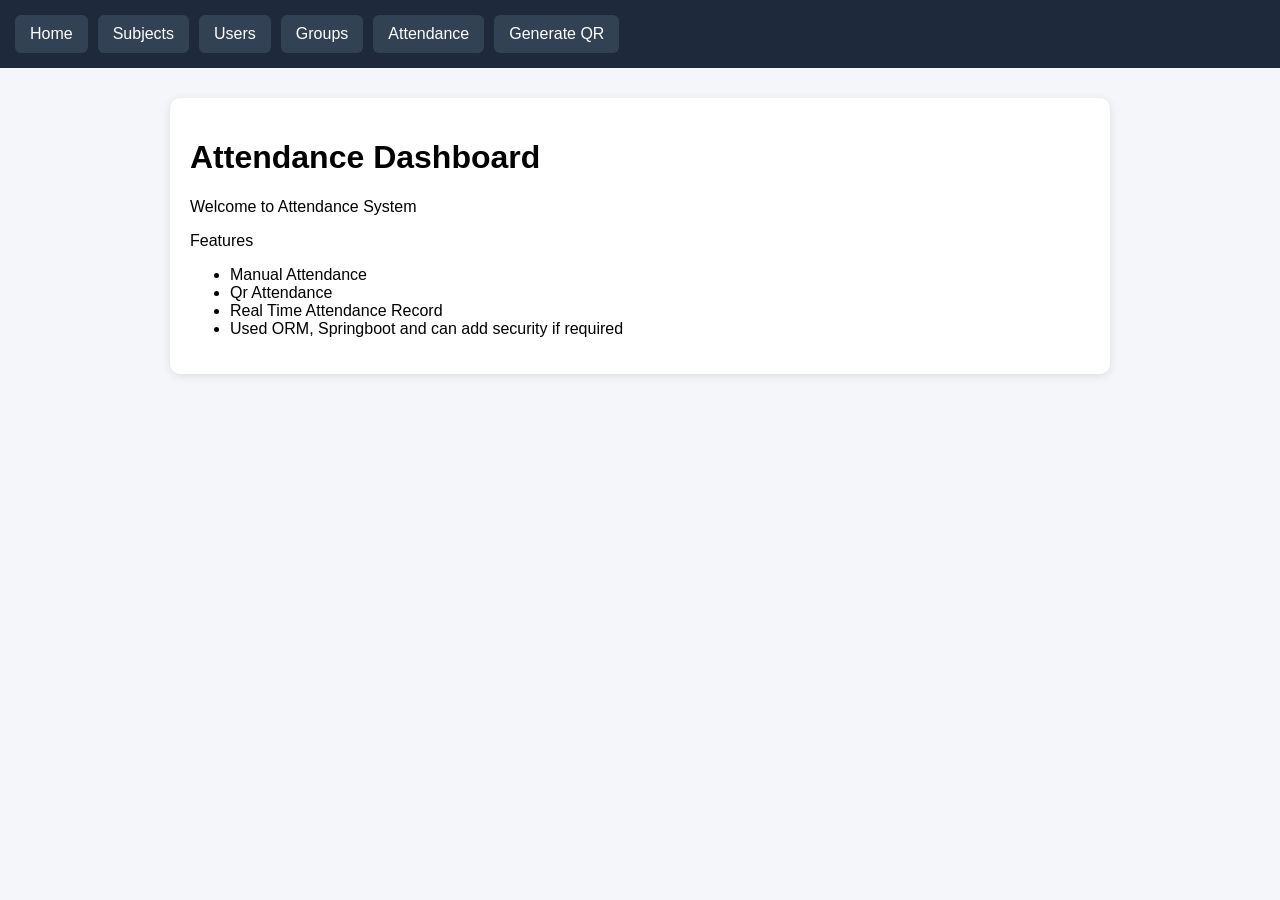
<file: src/main/resources/static/index.html>
<!DOCTYPE html>
<html>
<head>
    <title>Attendance System</title>
    <link rel="stylesheet" href="css/style.css">
</head>
<body>

<div class="navbar">
    <a href="index.html">Home</a>
    <a href="subject.html">Subjects</a>
    <a href="user.html">Users</a>
    <a href="group.html">Groups</a>
    <a href="attendance.html">Attendance</a>
    <a href="qr.html">Generate QR</a>
</div>

<div class="container">
    <h1>Attendance Dashboard</h1>
    <p>Welcome to Attendance System</p>
    <p>Features</p>
    <ul>
        <li>Manual Attendance</li>
        <li>Qr Attendance</li>
        <li>Real Time Attendance Record</li>
        <li>Used ORM, Springboot and can add security if required</li>
    </ul>
</div>

</body>
</html>
</file>
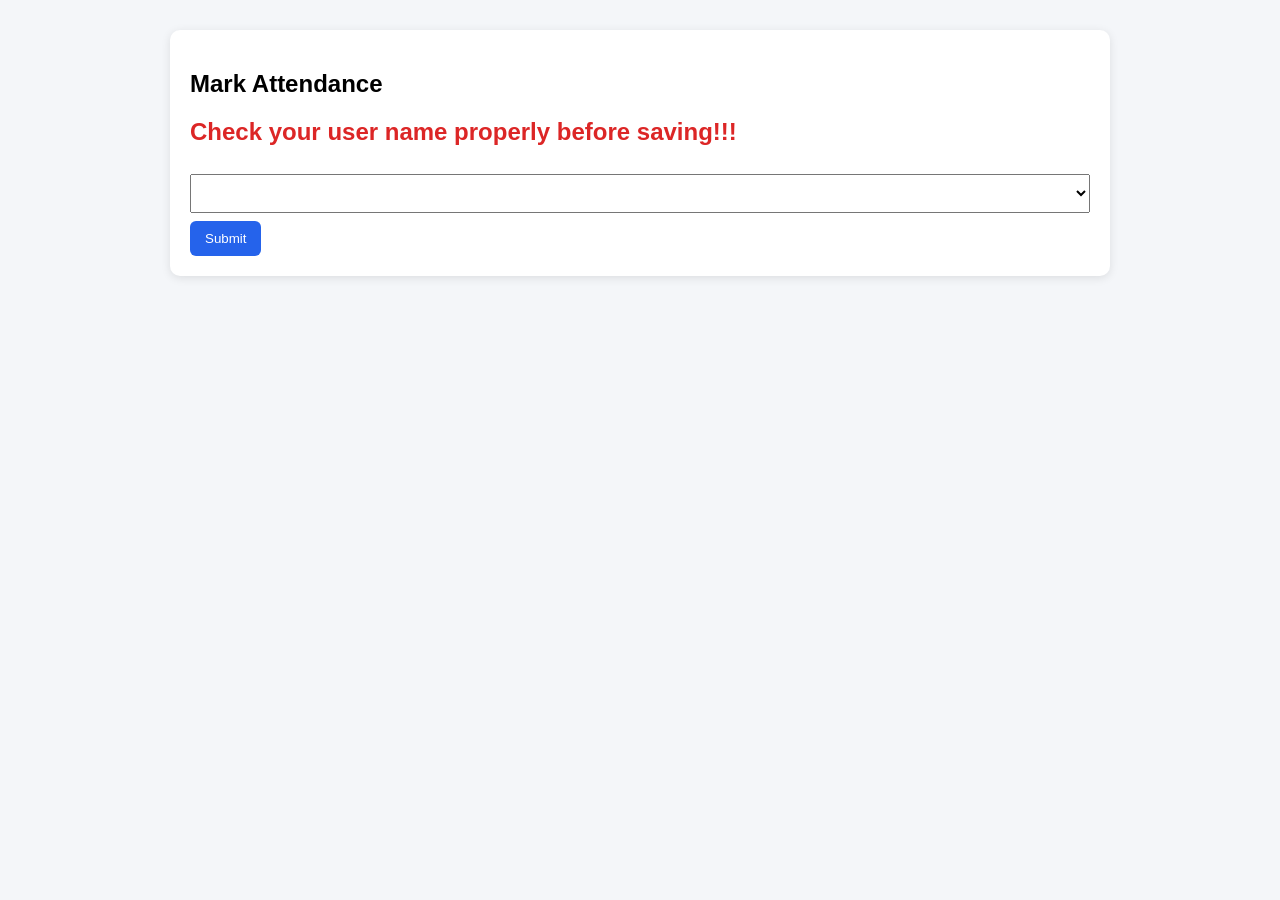
<file: src/main/resources/static/mark.html>
<!DOCTYPE html>
<html>
<head>
    <title>Mark Attendance</title>
    <link rel="stylesheet" href="css/style.css">
</head>
<body>

<div class="container">

    <h2>Mark Attendance</h2>
    <h2 style="color: #dc2626">Check your user name properly before saving!!!</h2>

    <select id="userSelect"></select>
    <button onclick="submitAttendance()">Submit</button>

</div>

<script src="javascript/marks.js"></script>
</body>
</html>
</file>
<file: src/main/resources/static/css/style.css>
body {
    font-family: Arial, sans-serif;
    margin: 0;
    background: #f4f6f9;
}

.navbar {
    background: #1e293b;
    padding: 15px;
    display: flex;
    gap: 10px;
}

.navbar a {
    color: white;
    text-decoration: none;
    padding: 10px 15px;
    background: #334155;
    border-radius: 6px;
}

.navbar a:hover {
    background: #475569;
}

.container {
    max-width: 900px;
    margin: 30px auto;
    background: white;
    padding: 20px;
    border-radius: 10px;
    box-shadow: 0 2px 10px rgba(0,0,0,0.1);
}

input, select {
    width: 100%;
    padding: 10px;
    margin: 8px 0;
}

button {
    padding: 10px 15px;
    background: #2563eb;
    color: white;
    border: none;
    border-radius: 6px;
    cursor: pointer;
}

button:hover {
    background: #1d4ed8;
}

table {
    width: 100%;
    margin-top: 15px;
    border-collapse: collapse;
}

table, th, td {
    border: 1px solid #ddd;
}

th, td {
    padding: 10px;
}


/* FORM GROUP */
.form-group {
    display: flex;
    gap: 10px;
    margin-bottom: 20px;
}

/* MODERN TABLE */
.modern-table {
    width: 100%;
    border-collapse: collapse;
    overflow: hidden;
    border-radius: 10px;
    background: white;
}

.modern-table thead {
    background: #2563eb;
    color: white;
}

.modern-table th {
    padding: 14px;
    text-align: left;
}

.modern-table td {
    padding: 14px;
    border-bottom: 1px solid #eee;
}

.modern-table tbody tr:hover {
    background: #f8fafc;
    transition: 0.2s;
}

/* ACTION BUTTONS */
.edit-btn {
    background: #f59e0b;
    margin-right: 5px;
}

.edit-btn:hover {
    background: #d97706;
}

.delete-btn {
    background: #ef4444;
}

.delete-btn:hover {
    background: #dc2626;
}
</file>
